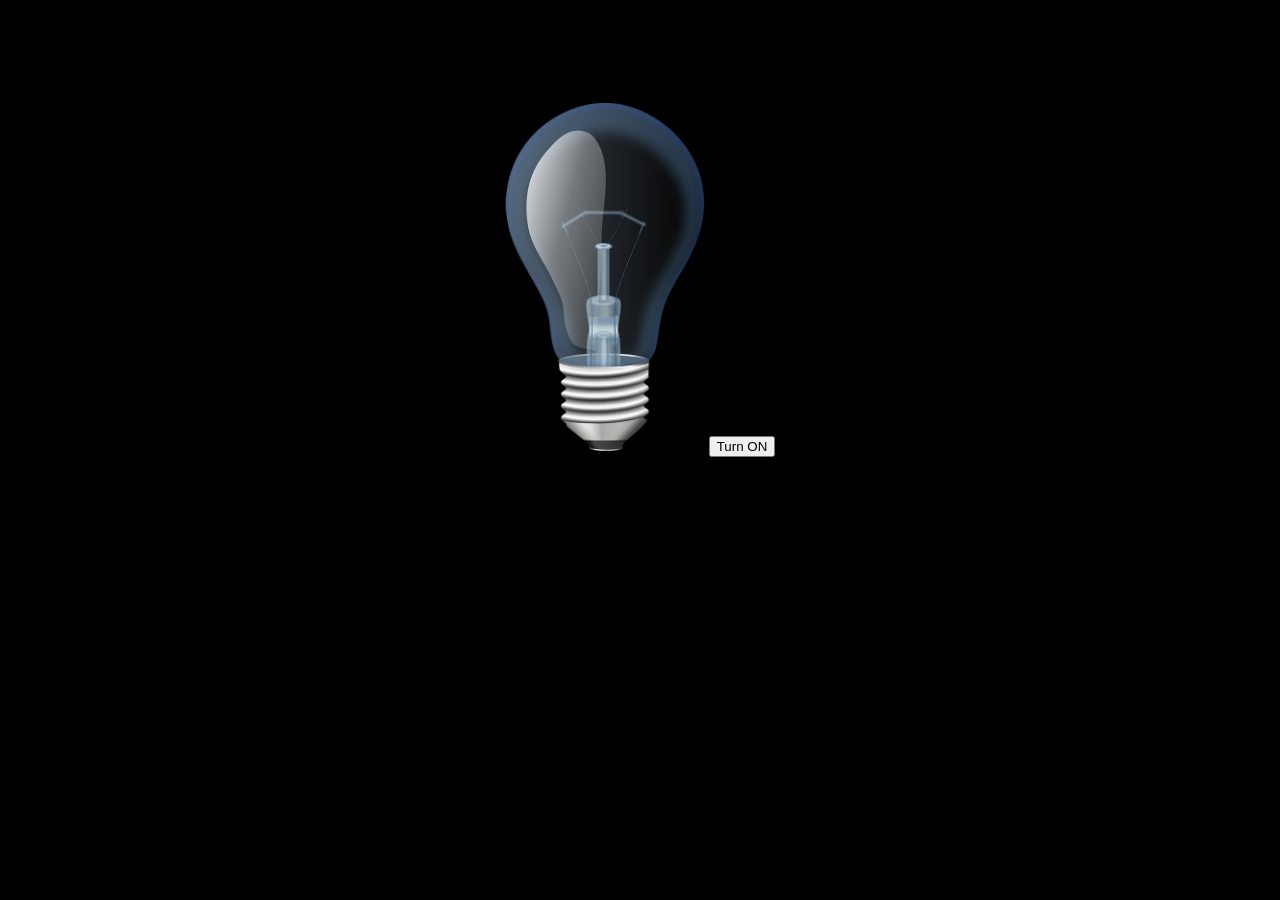
<file: index.html>
<!DOCTYPE html>
<html>
<title>JS Script</title>
<link rel="stylesheet" href="style8.css">
</html>
<body>

<h2>Bulb Testing</h2>
<p id="status">Bulb is OFF</p>

<img id="bulb" src="bulb-off.png" width="200">
<button onclick="toggleBulb()" id="btn">Turn ON</button> 

<script>
function toggleBulb() {
    let bulb=
    document.getElementById("bulb");
let status=
     document.getElementById("status");

if(bulb.src.includes("off")) {
bulb.src="bulb-on.png";
btn.innerText="Turn Off";
} else {
    bulb.src="bulb-off.png";
    btn.innerText="Turn On"
}
} 
</script>

</body>
</html>
</file>
<file: style8.css>
body {
    text-align: center;
    background-color: black;
    transition: 0.5s;
}
.button{
    color:white;
    cursor: pointer;
    padding:10px 20px;
    border: none;
    background: #00c6ff;
    border-radius: 14px;
}
img {
    transition:all 0.4s ease;
}
.on {
    filter: drop-shadow(0 0 20px yellow);
}
</file>
